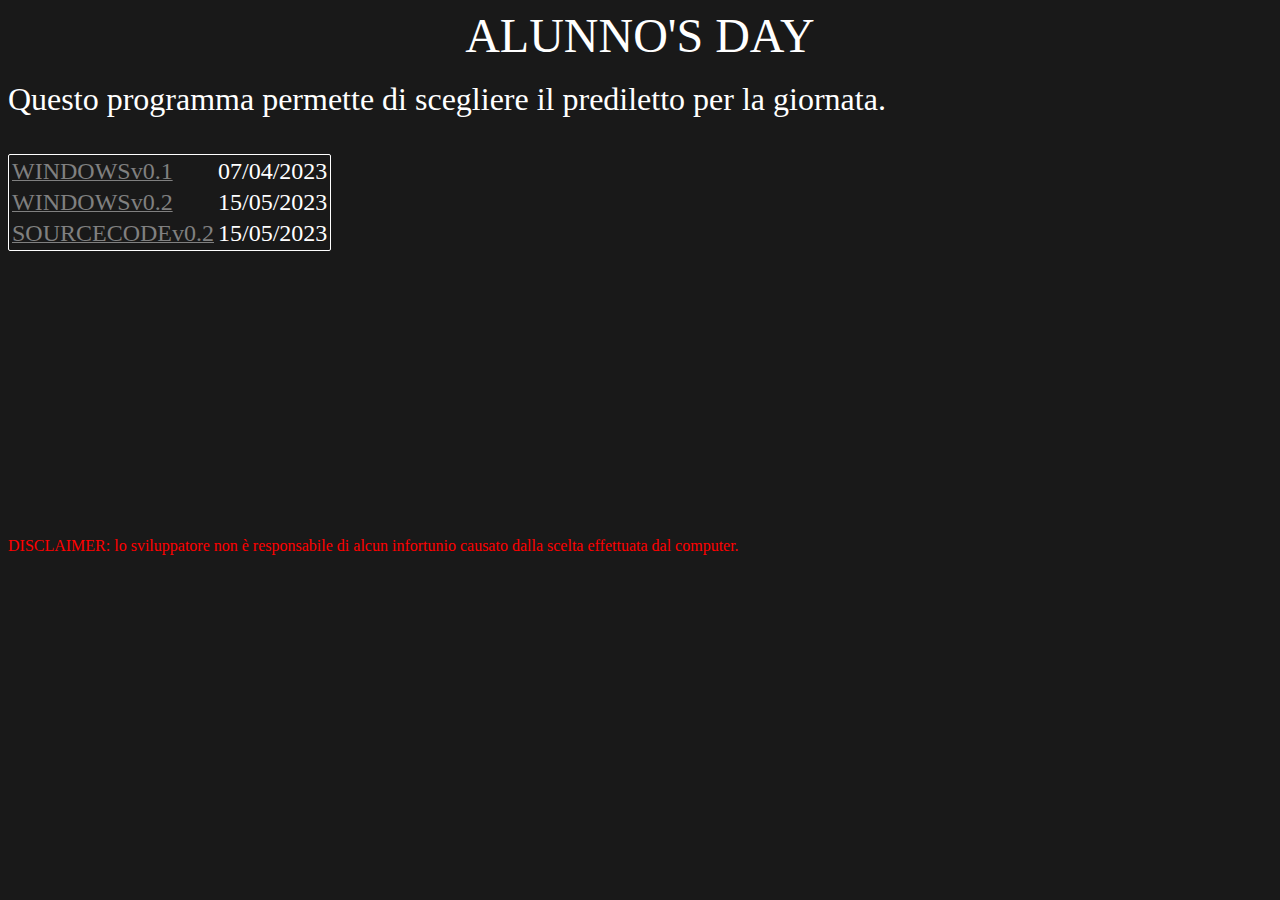
<file: alunno.html>
<!DOCTYPE html>
<html lang="en">
<head>
    <meta charset="UTF-8">
    <meta http-equiv="X-UA-Compatible" content="IE=edge">
    <meta name="viewport" content="width=device-width, initial-scale=1.0">
    <title>ALUNNO'S DAY</title>
    <link rel="icon" href="favicon.ico">
    <link rel="stylesheet" href="stylealunno.css">
</head>
<body>
    <header>
        <font size="10">ALUNNO'S DAY</font>
    </header>
    <br>
    <article>
        <font size="6">
Questo programma permette di scegliere
            il prediletto per la giornata.
        </font>
    </article>
    <br><br>
    <table>
        <tr>
            <td>
                <a href="download.html" style="color:grey"><font size="5">WINDOWSv0.1</font></a>
            </td>
            <td>
                <font size="5">07/04/2023</font>
            </td>
        </tr>
        <tr>
            <td>
                <a href="download.html" style="color:grey"><font size="5">WINDOWSv0.2</font></a>
            </td>
            <td>
                <font size="5">15/05/2023</font>
            </td>
        </tr>
        <tr>
            <td>
                <a href="main.c" download="alunnos.c" alt="MacOS" style="color:grey"><font size="5">SOURCECODEv0.2</font></a>
            </td>
            <td>
                <font size="5">15/05/2023</font>
            </td>
        </tr>
    </table>
    <br><br>
    <div width="100px">
            <div id="disqus_thread"></div>
<script>
    /**
    *  RECOMMENDED CONFIGURATION VARIABLES: EDIT AND UNCOMMENT THE SECTION BELOW TO INSERT DYNAMIC VALUES FROM YOUR PLATFORM OR CMS.
    *  LEARN WHY DEFINING THESE VARIABLES IS IMPORTANT: https://disqus.com/admin/universalcode/#configuration-variables    */
    /*
    var disqus_config = function () {
    this.page.url = PAGE_URL;  // Replace PAGE_URL with your page's canonical URL variable
    this.page.identifier = PAGE_IDENTIFIER; // Replace PAGE_IDENTIFIER with your page's unique identifier variable
    };
    */
    (function() { // DON'T EDIT BELOW THIS LINE
    var d = document, s = d.createElement('script');
    s.src = 'https://mazz0ni-github-io.disqus.com/embed.js';
    s.setAttribute('data-timestamp', +new Date());
    (d.head || d.body).appendChild(s);
    })();
</script>
    </div>

    <footer>
        <font size="3">DISCLAIMER:
            lo sviluppatore non è responsabile di alcun infortunio
            causato dalla scelta effettuata dal computer.
        </font>
    </footer>
</body>
</html>
</file>
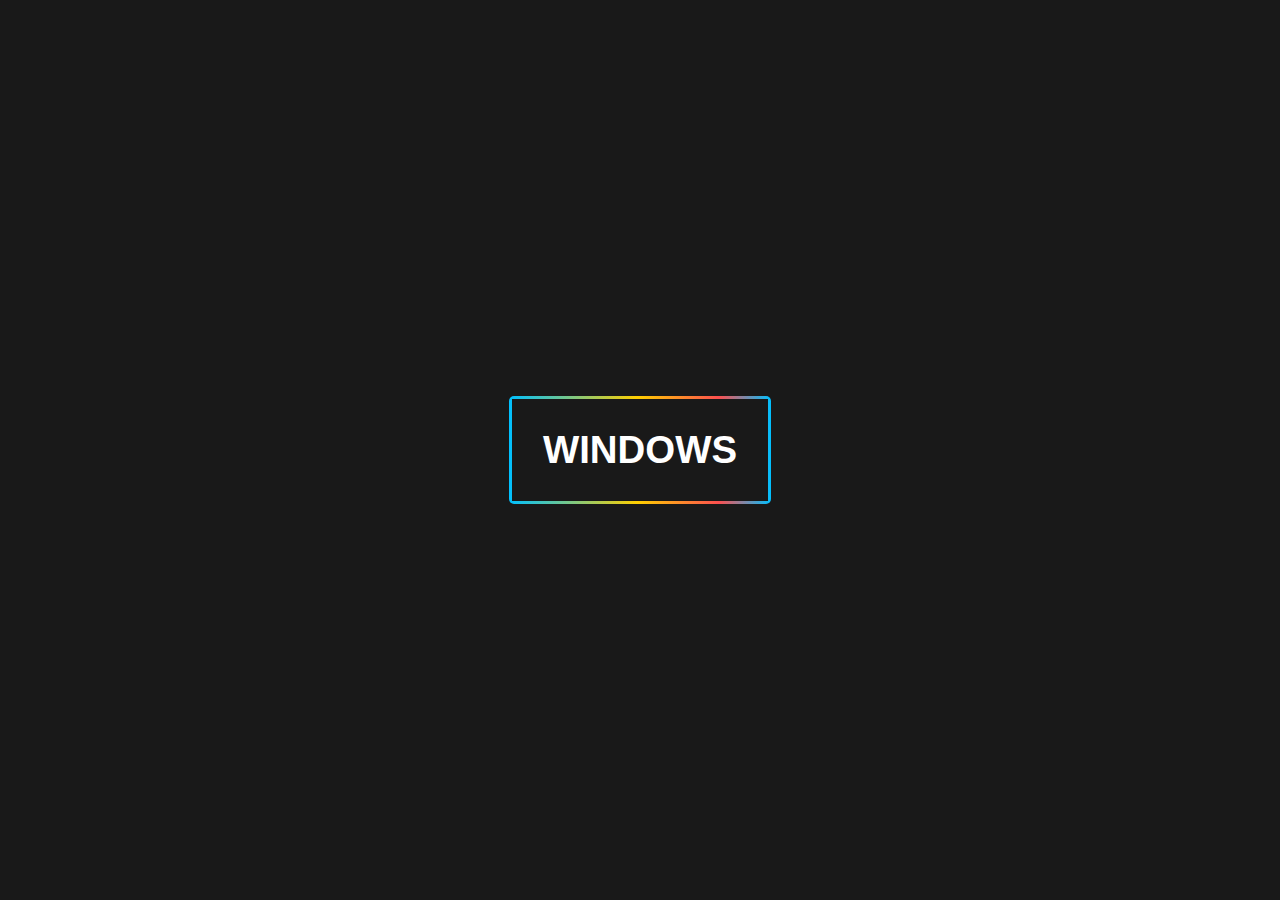
<file: bottone_win.html>
<!DOCTYPE html>
<html lang="en">
<head>
    <meta charset="UTF-8">
    <meta http-equiv="X-UA-Compatible" content="IE=edge">
    <meta name="viewport" content="width=device-width, initial-scale=1.0">
    <title>DOWNLOAD</title>
    <link rel="stylesheet" href="stylebottone.css">
    <link rel="icon" href="favicon.ico">
</head>
<body>
    <a href="alunnos.zip" class="rainbow-button" download="alunno's_day" alt="Windows"></a>
</body>
</html>
</file>
<file: stylealunno.css>
header{
    text-align: center;
    color: white;
}
body{
    background-color: #191919;
}
article{
    color: white;
}
footer{
    color: red;
    margin-top: 250px;
}
table{
    border: solid;
    border-color: white;
    border-radius: 2px;
    border-width: 1px;
    color: white;
}
</file>
<file: stylebottone.css>
body {
    margin:0;
    background-color:#191919;
    min-height:100vh;
    display:flex;
    align-items:center;
    justify-content:center;
    font-family:Helvetica,Sans-serif;
  }
  a {
    text-decoration:none;
    color:#FFF;
  }
  .rainbow-button {
    width:calc(20vw + 6px);
    height:calc(8vw + 6px);
    background-image: linear-gradient(90deg, #00C0FF 0%, #FFCF00 49%, #FC4F4F 80%, #00C0FF 100%);
    border-radius:5px;
    display:flex;
    align-items:center;
    justify-content:center;
    text-transform:uppercase;
    font-size:3vw;
    font-weight:bold;
  }
  .rainbow-button:after {
    content:attr(alt);
    width:20vw;
    height:8vw;
    background-color:#191919;
    display:flex;
    align-items:center;
    justify-content:center;
  }
  .rainbow-button:hover {
    animation:slidebg 2s linear infinite;
  }
  
.conto {
  color: white;
}



  @keyframes slidebg {
    to {
      background-position:20vw;
    }
  }
</file>
